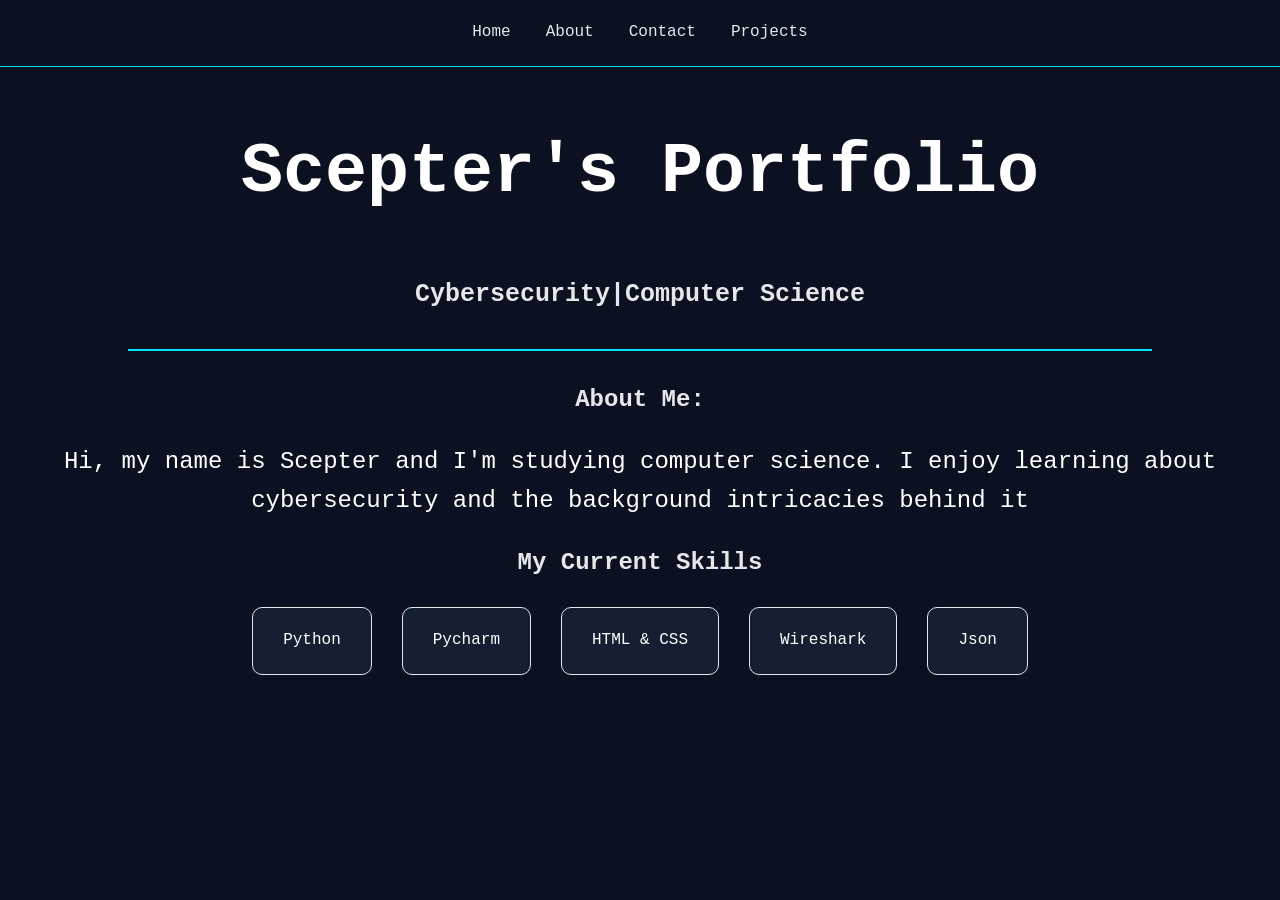
<file: index.html>
<!DOCTYPE html>
<html lang="en">

<head>
    <meta charset="UTF-8">
    <meta name="viewport" content="width=device-width, initial-scale=1.0">  
    <title>Scepter's Portfolio</title>
    <link rel="stylesheet" href="style.css">
</head>
    
<body>
    <nav>
        <a href="index.html">Home</a>
        <a href="about.html">About</a>
        <a href="contact.html">Contact</a>
        <a href="projects.html">Projects</a>
    </nav>

    <h1>Scepter's Portfolio </h1>
    <h4><strong>Cybersecurity|Computer Science</strong></h4>    
    <hr>
    <h2>About Me:  </h2>
    <p class="intro">
        Hi, my name is Scepter and I'm studying computer science. I enjoy learning about cybersecurity and the background intricacies behind it </p>

    <h2>My Current Skills</h2>

    <div class = "skills">
        <div class ="skill-card">Python</div>
        <div class ="skill-card">Pycharm</div>
        <div class ="skill-card">HTML & CSS</div>
        <div class ="skill-card">Wireshark</div>
        <div class ="skill-card">Json </div>
    </div>
</body>
</file>
<file: style.css>
body {
    background-color:#0B1120;
    color:white;
    font-family: 'Courier New', Courier, monospace;
    margin: 0;
    line-height: 1.6;
} 
h1 {
    color: white;
    text-align: center;
    font-size:70px;
    margin-top:50px;
}
.intro {
    color:white;
    text-align: center;
}
h4 {
    color:#E5E7EB;
    text-align: center;
    font-size:25px;
}
nav {
    position: sticky;
    top: 0;
    z-index: 100;
}
nav {
    display:flex;
    justify-content: center;
    align-items: center;
    gap: 35px;
    padding: 20px;
    border-bottom: 1px solid #00E5FF; 
}
nav a {
    color:#E5E7EB;
    text-decoration:none;
    transition: color 0.2s ease;
}
nav a:hover {
    color:#00E5FF;

}
h2 {
    color:#E5E7EB;
    text-align:center;
}
ul {
    color:white;
    text-align:center;
}
hr {
    border:none;
    height: 2px;
    background-color:#00E5FF;
    width: 80%;
    margin: 30px auto;
}
.skills {
    display: flex;
    justify-content: center;
    flex-wrap: wrap;
    gap: 30px;
    margin: 25px auto;
}
.skill-card {
    background-color: #151F32;
    border: 1px solid #E5E7EB;
    border-radius: 10px;
    padding: 20px 30px;
    font-size: 16px;
    transition: transform 0.2s, border-color 0.2s;
}
.intro {
    font-size:24px;

}
.skill-card:hover {
    transform:translateY(-4px);
    border-color:aquamarine
}
</file>
